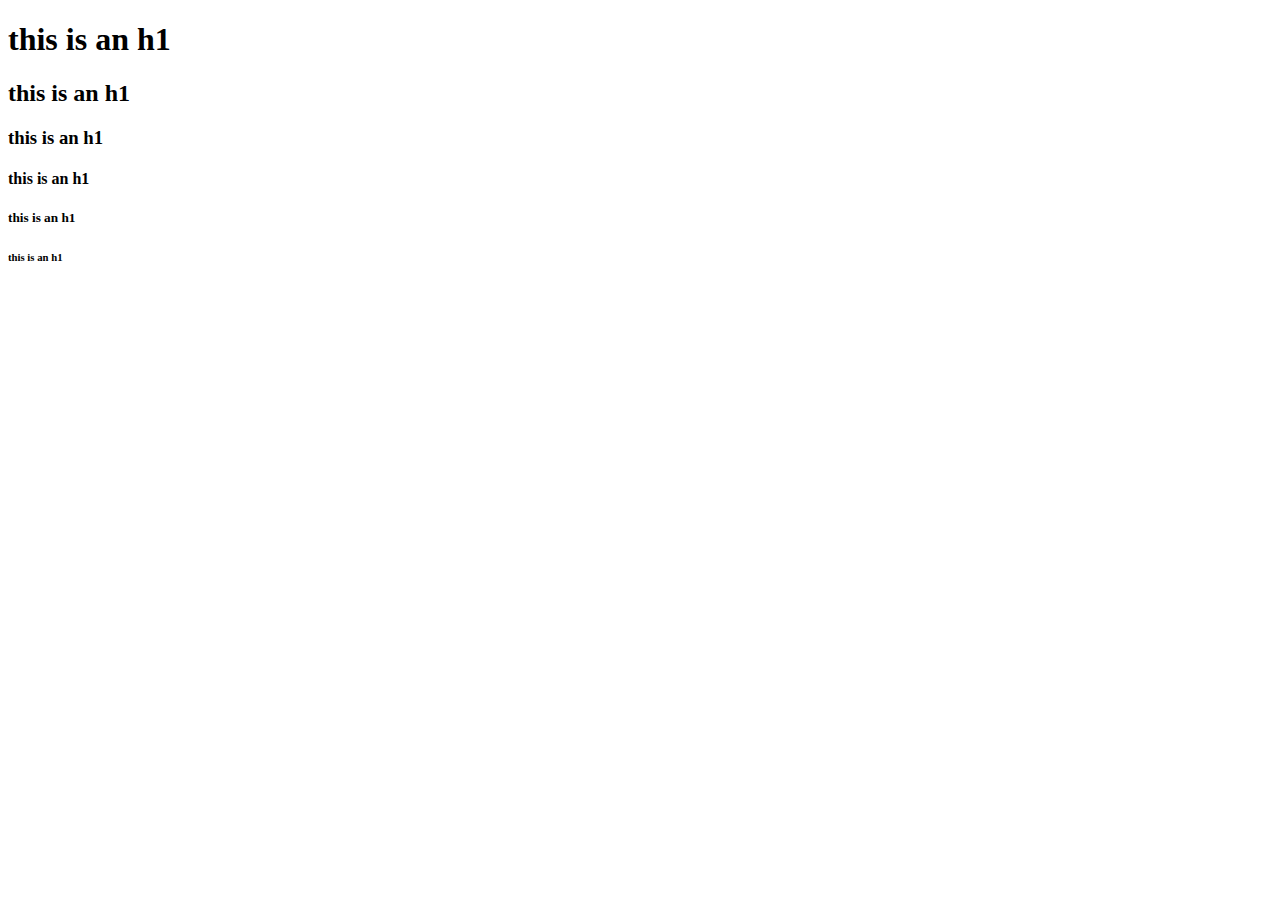
<file: index.html>
<!DOCTYPE html>
<html lang="en">
<head>
    <meta charset="UTF-8">
    <meta name="viewport" content="width=device-width, initial-scale=1.0">
    <title>home page</title>
</head>
<body>

    <h1>this is an h1</h1>
    <h2>this is an h1</h2>
    <h3>this is an h1</h3>
    <h4>this is an h1</h4>
    <h5>this is an h1</h5>
    <h6>this is an h1</h6>
</body>
</html>
</file>
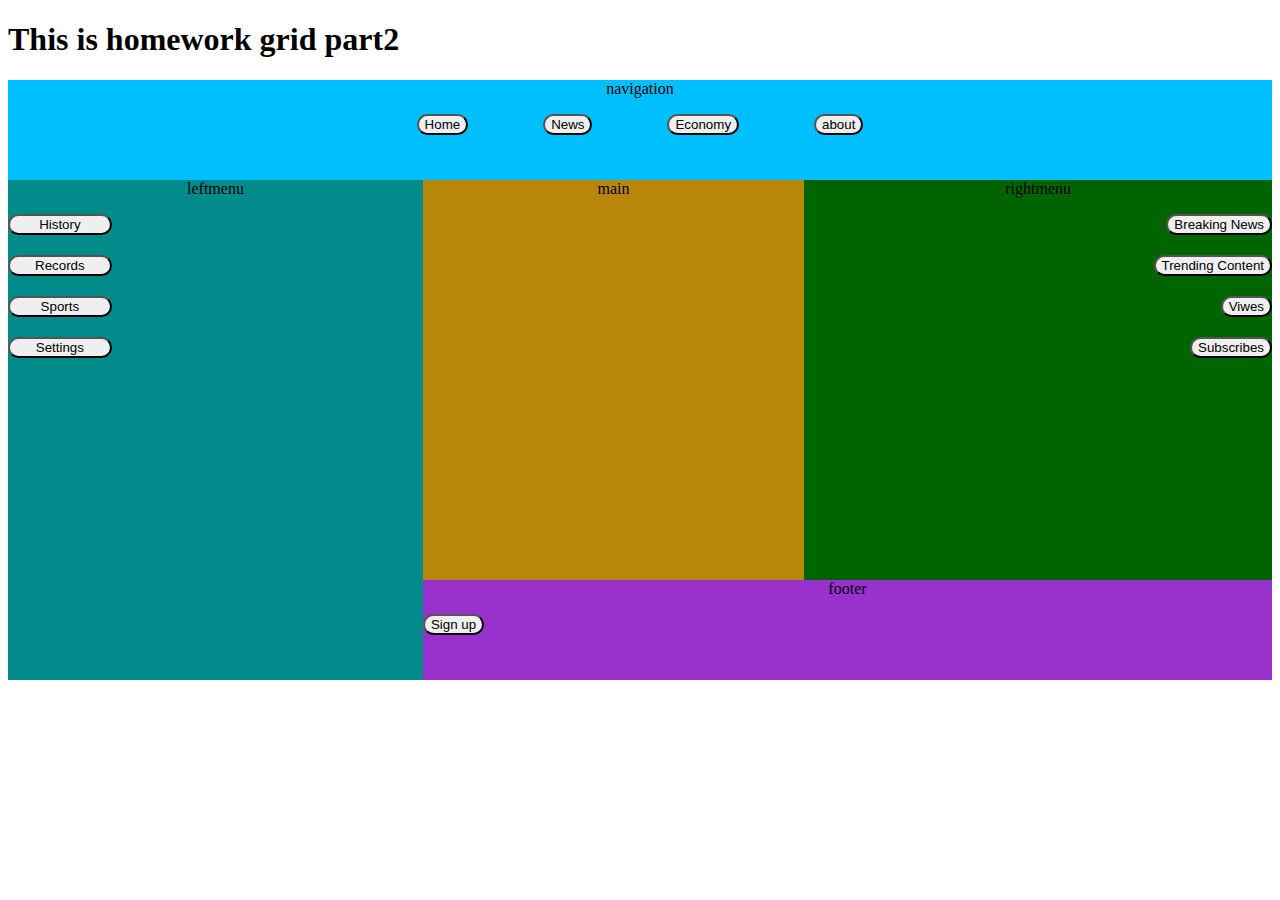
<file: lectures/homework/homework2.html>
<!DOCTYPE html>
<html lang="en">
<head>
    <meta charset="UTF-8">
    <meta name="viewport" content="width=device-width, initial-scale=1.0">
    <title>Document</title>
    <link rel="stylesheet" href="./grid2.css">
</head>
<body>
    <h1>This is homework grid part2</h1>
    <div id="bosspart">
        <div id="nav">
            <p>navigation</p>
            <div class="btnav">
                <button>Home</button>
                <button>News</button>
                <button>Economy</button>
                <button>about</button>
            </div>
        </div>
        <div id="leftmenu">
            <p>leftmenu</p>
            <div class="btnleft">
                <button>History</button>
                <button>Records</button>
                <button>Sports</button>
                <button>Settings</button>
            </div>
        </div>
        <div id="main">
            <p>main</p>
        </div>
        <div id="rightmenu">
            <p>rightmenu</p>
            <div class="btnright">
                <button>Breaking News</button>
                <button>Trending Content</button>
                <button>Viwes</button>
                <button>Subscribes</button>
            </div>
        </div>
        <div id="footer">
            <p>footer</p>
            <div class="btnfoot">
                <button>Sign up</button>
                <button id="btnother">Other</button>
            </div>
        </div>
    </div>
</body>
</html>
</file>
<file: lectures/homework/grid2.css>
#bosspart{
    display: grid;
    grid-template-areas: "nav nav nav" "leftmenu main rightmenu" "leftmenu footer footer";
}
#nav{
    background-color:deepskyblue;
    grid-area: nav;
    height: 100px;
}
#leftmenu{
    background-color: darkcyan;
    grid-area: leftmenu;
    height: 500px;
}
#main{
    background-color: darkgoldenrod;
    grid-area: main;
    height: 400px;
}
#rightmenu{
    background-color: darkgreen;
    grid-area: rightmenu;
    height: 400px;
}
#footer{
    background-color: darkorchid;
    grid-area: footer;
    height: 100px;
}
p{
    text-align: center;
    margin-top: 0%;
}
.btnav{
    display: flex;
    gap: 75px;
    justify-content: center;
}
button:hover{
    background-color: blue;
}
button{
    border-radius: 20px;
}
.btnleft{
    display: flex;
    flex-direction: column;
    width: 25%;
    gap: 20px;
}
.btnright{
    display: flex;
    flex-direction: column;
    align-items: end;
    gap: 20px;
}
.btnfoot{
    display: flex;
}
#btnother{
    position: relative;
    left: 900px;
}
</file>
